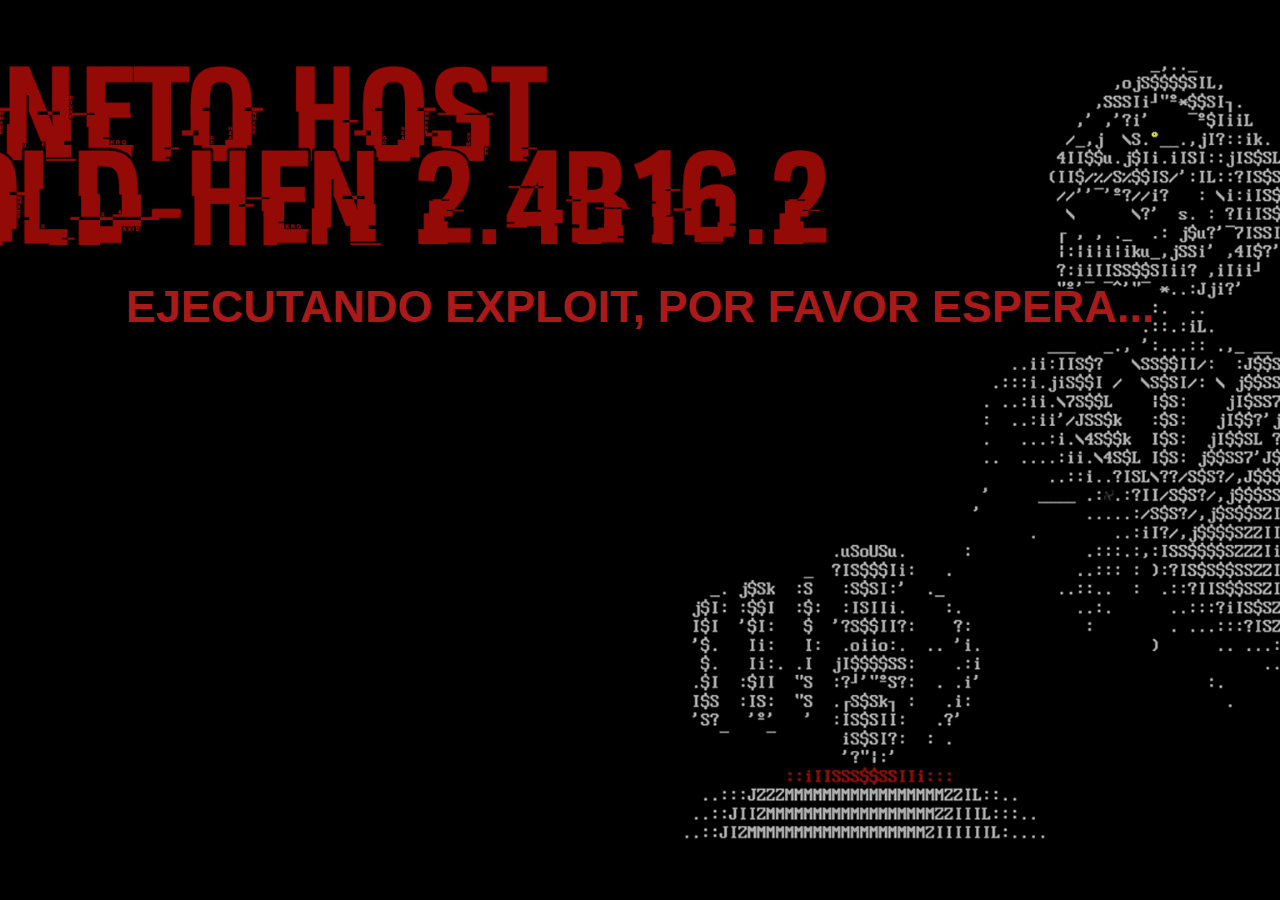
<file: index.html>
<html>
 <head>
<title>ONETO 9.00 Host [GoldHEN v2.4b16.2]</title>
    <style>
        body
        {
            background-image: url("host.gif");
            height: 80%;
            background-position: center;
            background-repeat: no-repeat;
            background-size: cover;
            color:rgb(172, 25, 25);font-size: 45px;text-align:center;margin:0;overflow:hidden;
            font-weight: bold;
            text-shadow: -3px 1px 0 black,
                          1px -2px 0 black;
            font-family: sans-serif;
            text-transform: uppercase;
            
        }
.info{position:relative;top:39%;}
</style>
</head>
<body onload="setTimeout(webkitExploit,500);"><!--  -->
<script src="exploit.js"></script>
<div id="msgs" class="info">Ejecutando Exploit, Por Favor Espera...</div>
<script>
if (window.applicationCache.status=='0'){window.location.replace("cache.html");}
</script>
</body>
</html>
</file>
